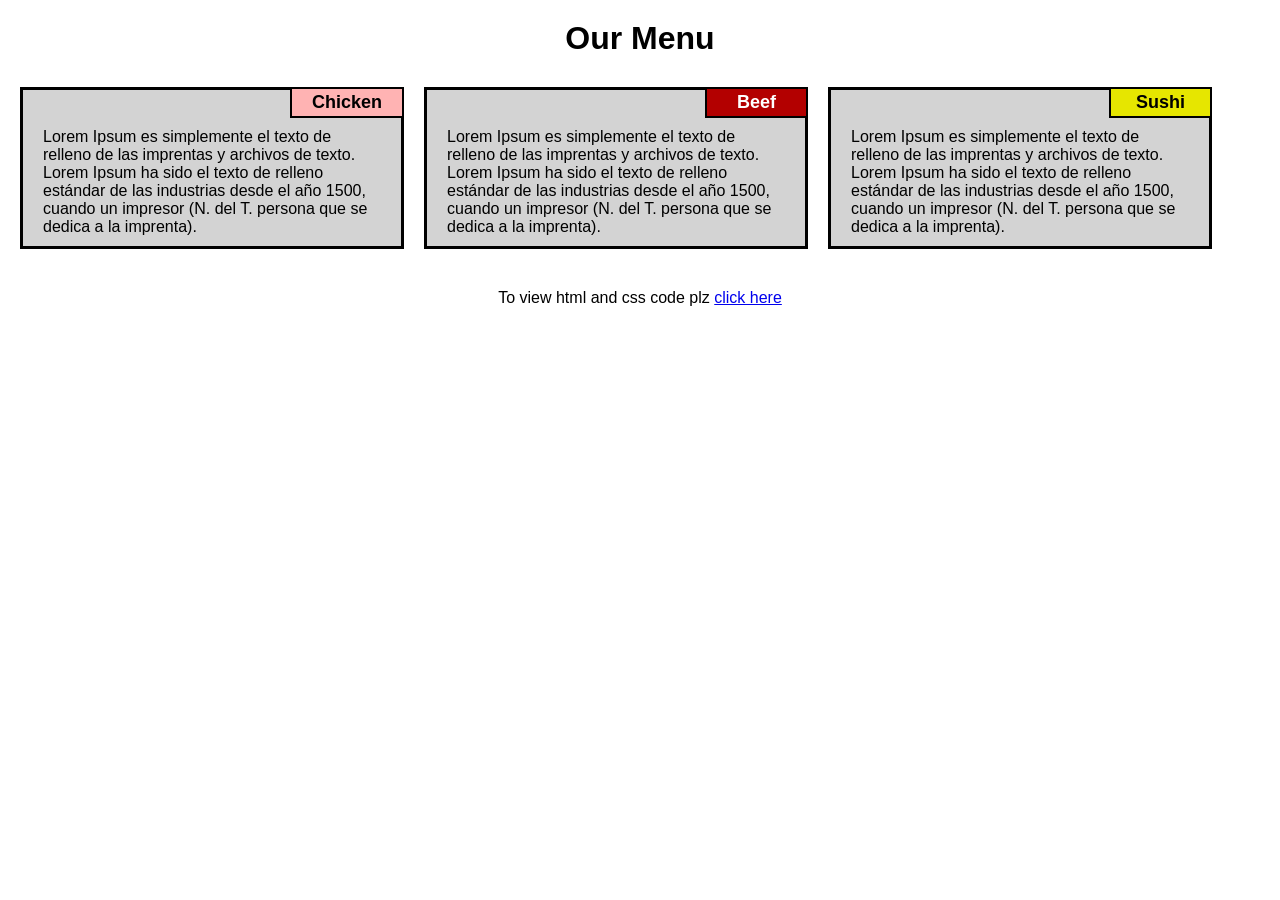
<file: site/index.html>
<!DOCTYPE html>
<html>
<head>
	<title>Module 2 solution</title>
	<link rel="stylesheet" href="style.css">
	<meta charset="utf-8">
	<meta name="viewport" content="width=device-width, initial-scale=1">
</head>
<body>
	
<div class="container">

<h1>Our Menu</h1>

	<div class="col-md-4 col-sm-6 col-xs-12 ">
	
	<h2 class="chicken">Chicken</h2>

	<p class="text">Lorem Ipsum es simplemente el texto de relleno de las imprentas y archivos de texto. Lorem Ipsum ha sido el texto de relleno estándar de las industrias desde el año 1500, cuando un impresor (N. del T. persona que se dedica a la imprenta).</p>

	</div>
	<div class="col-md-4 col-sm-6 col-xs-12">
	
	<h2 class="beef">Beef</h2>
	
	<p class="text">Lorem Ipsum es simplemente el texto de relleno de las imprentas y archivos de texto. Lorem Ipsum ha sido el texto de relleno estándar de las industrias desde el año 1500, cuando un impresor (N. del T. persona que se dedica a la imprenta).</p>

	</div>
	<div class="col-md-4 col-sm-12 col-xs-12">
	
	<h2 class="sushi">Sushi</h2>	
	
	<p class="text">Lorem Ipsum es simplemente el texto de relleno de las imprentas y archivos de texto. Lorem Ipsum ha sido el texto de relleno estándar de las industrias desde el año 1500, cuando un impresor (N. del T. persona que se dedica a la imprenta).</p>
	</div>
	<section class="end"></section>
</div>


<p class="info">To view html and css code plz <a href="https://github.com/Kashifraz/module2-solution/tree/gh-pages/site">click here</a></p>
</body>
</html>
</file>
<file: site/style.css>
*{
	box-sizing: border-box;
	margin: 0;
	padding: 0;
	font-family: Arial, Helvetica,  sans-serif;
}

.container{

	margin: auto;
	clear:left;
	width: 100%;
}

h1 {

	text-align: center;
	padding:20px 20px 20px 20px;
}

.container div{

	background: lightgrey;
	border:3px solid black;
	margin-top: 10px;
	margin-bottom: 10px;

}

h2{
	float:right;
	border-left:2px solid black;
	border-bottom:2px solid black;
	font-size: 18px;
	font-weight: 600;
	margin-top: -1px;
	margin-right: -1px;
}

.end{

	clear: left;

}

.text{
	clear: right;
	padding: 10px 20px 10px 20px;

}
.chicken{
	padding:3px 20px 3px 20px;
	background: #ffb3b3;

}

.beef{
	padding:3px 30px 3px 30px;
	background: #b30000;
	color:white;
}

.sushi{
	padding:3px 25px 3px 25px;
	background: #e6e600;
}

.info{

	text-align: center;
	margin-top: 30px;
}

.col-md-4 {
	
	width: 20%;

}

@media (min-width: 992px){

	.col-md-4 {
	
	width: 30%;
	float:left;
	margin-left: 20px;

     }
}

@media (min-width: 768px ) and (max-width: 991px){

	.col-sm-6 {
	
	width: 45%;
	float:left;
	margin-left: 20px;

     }

     .col-sm-12 {
	
	width: 92.2%;
	float:left;
	margin-left: 20px;

     }
}

@media (max-width: 768px){

	.col-xs-12 {
	
	width: 92%;
	float:left;
	margin-left: 20px;

     }

    
}
</file>
